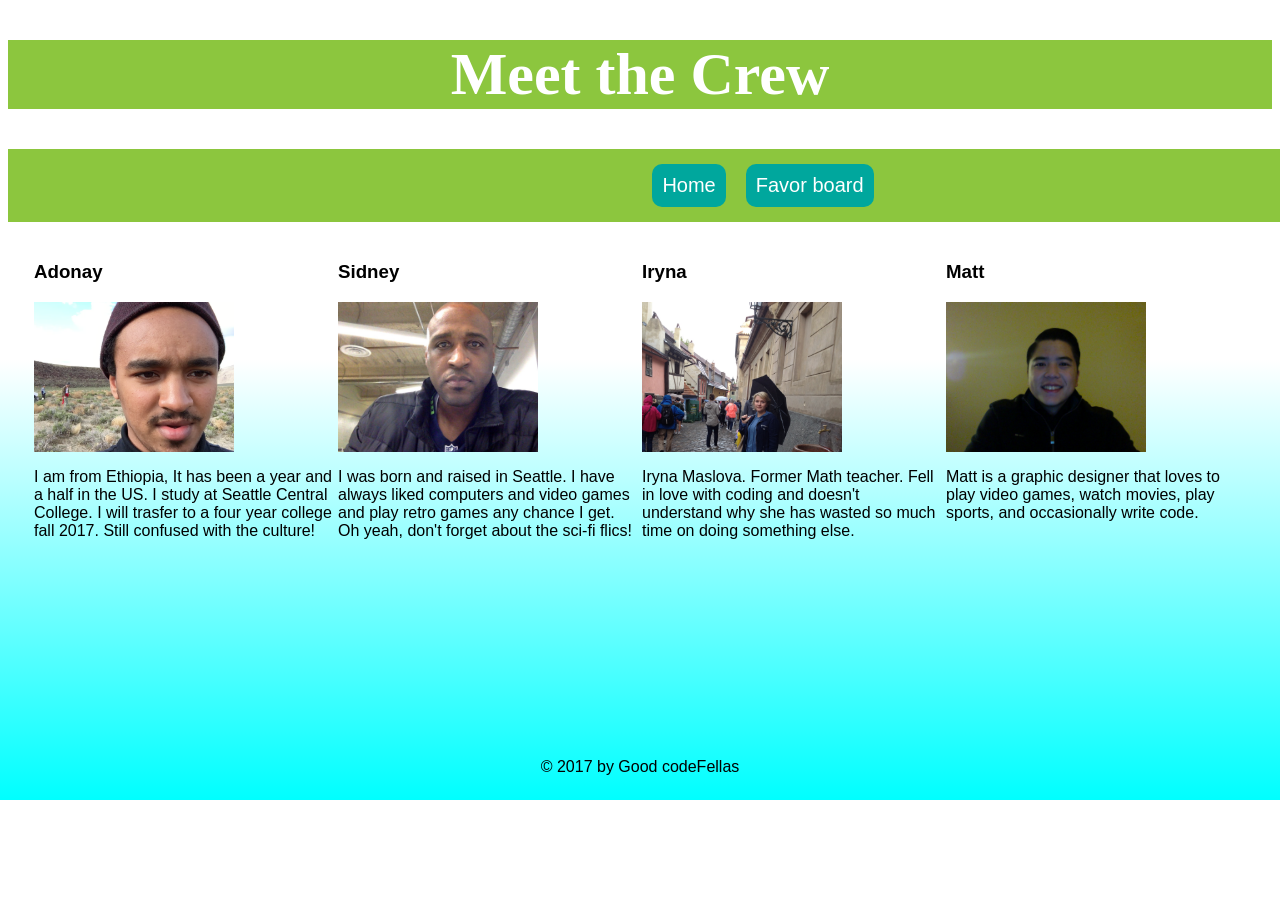
<file: aboutus.html>
<!DOCTYPE html>
<html>
<head>
  <meta charset="utf-8">
  <title>About Us</title>
  <link rel="stylesheet" href="style.css">
</head>
<body>
  <header>
    <h1 class="about-us-title">Meet the Crew</h1>
    <div class="nav">
      <a class="home-button" href="index.html">Home</a>
      <a class="favorboard-button" href = "postboard.html">Favor board</a>
    </div>
  </header>
  <div class="bio-container">
    <div class="person1">
      <h3 class="person1-name">Adonay</h3>
      <div id="person1-pic"></div>
      <p class="person1-bio">I am from Ethiopia, It has been a year and a half in the US. I study at Seattle Central College. I will trasfer to a four year college fall 2017. Still confused with the culture!</p>
    </div>
    <div class="person2">
    <h3 class="person2-name">Sidney</h3>
    <div id="person2-pic"></div>
    <p class="person2-bio">I was born and raised in Seattle.  I have always liked computers and video games and play retro games any chance I get. Oh yeah, don't forget about the sci-fi flics!</p>
  </div>
  <div class="person3">
    <h3 class="person3-name">Iryna</h3>
    <div id="person3-pic"></div>
    <p class="person3-bio">Iryna Maslova. Former Math teacher.  Fell in love with coding and doesn't understand why she has wasted so much time on doing something else.</p>
  </div>
  <div class="person4">
    <h3 class="person4-name">Matt</h3>
    <div id="person4-pic"></div>
    <p class="person4-bio">Matt is a graphic designer that loves to play video games, watch movies, play sports, and occasionally write code.</p>
  </div>
<footer class="about-us-footer">
  <p>&copy; 2017 by Good codeFellas</p>
</footer>
</div>
  <script src="app.js" charset="utf-8"></script>
</body>
</html>
</file>
<file: style.css>
/*reminder: use Roboto, 'Francois One', 'Lobster', cursive*/
/*green hexid:#8CC63E, grey hexid:#5D5D5D, teal: #00A79D*/

/*---------style for home page----------------------*/

html {
  background-image: linear-gradient(white 45%, #00FFFF);

}
.pre-main {
  display: flex;
  align-items: center;
  flex-direction: row;
  align-content: space-around;
  justify-content: center;
}
.caption2 {
  /*height: 100%;
  width: 100%;*/
  align-self: center;
  opacity: 0;
  text-align: center;
  backface-visibility: hidden;
  transition: transform 0.3s, opacity 0.3s;
  position: absolute;
  top: 0;
  left: 0;
  padding: 10px;
  background: #8CC63E;
  color: white;
  border-radius: 10px;
  justify-content: center;
}

.caption1 {
  font-size: 20px;
  align-self: center;
  justify-content: center;
}

.caption1:hover .caption2 {
  font-size: 20px;
  /*max-width: 100%;*/
  /*display: block;*/
  position: relative;
  opacity: 1;
  transform: translate(15px, 15px);
}

/*--------------header styles-----------------------*/
.logo-container {
  display: flex;
  flex-direction: column;
  justify-content: center;
  align-items: center;
}

.logo-image {
  width: 98%;
  position: absolute;
  top: 0;
  left: 0;
  align-items: center;
  justify-content: center;
  max-width: 500px;
  max-height: 250px;
}

/*.sub-title {
text-align: center;
font-weight: lighter;
font-stretch: extra-condensed;
font-family: 'Lobster', cursive;
color: #00A79D;
margin: 0;
}*/

.nav {
  width: 1500px;
  display: flex;
  flex-direction: row;
  justify-content: center;
  align-items: center;
  background-color: #8CC63E;
  margin-top: 20px;
  margin-bottom: 20px;
  padding: 5px;
  justify-content: center;
  align-items: center;
}
.sub-header {
  width: 1500px;
  display: flex;
  flex-direction: column;
  justify-content: center;
  align-items: center;
  background-color: #8CC63E;
  margin-top: 20px;
  margin-bottom: 20px;
  padding: 5px;
}

.greeting {
  font-size: 60px;
  text-align: center;
  font-weight: lighter;
  font-stretch: extra-condensed;
  font-family: 'Lobster', cursive;
  color: white;
  margin: 0;
}
.social-media {
  justify-content: space-around;
}
.login {
  padding: 10px;
  border-radius: 10px;
  background-color: white;
  color: #00A79D;
  font-family: 'Lobster', cursive;
  justify-content: center;
  align-items: center;
}
#submit, .submit {
  color: #00A79D;
}
/*----------------header style end---------------*/

/*------------------form style and nav style----------------*/



button {
  font-family: 'Francois One', sans-serif;
  /*color: #00A79D;*/
}

legend {
  font-family: 'Francois One', sans-serif;
}


 a {
   font-family: 'Francois One', sans-serif;
   font-size: 20px;
   text-decoration: none;
   color: white;
 }
 .favorboard-button {
   background-color: #00A79D;
   text-align: center;
   font-family: 'Francois One', sans-serif;
   padding: 10px;
   margin: 10px;
   border-radius: 10px;
 }

 .home-button {
   background-color: #00A79D;
   text-align: center;
   font-family: 'Francois One', sans-serif;
   padding: 10px;
   margin: 10px;
   border-radius: 10px;
 }
 .about-button {
   background-color: #00A79D;
   text-align: center;
   font-family: 'Francois One', sans-serif;
   padding: 10px;
   margin: 10px;
   border-radius: 10px;
 }

 label input {
   font-family: 'Francois One', sans-serif;
   padding: 5px;
 }

a {
  font-family: 'Francois One', sans-serif;;
  font-size: 20px;
  text-decoration: none;
  color: white;
}
.favorboard-button {
  background-color: #00A79D;
  text-align: center;
  font-family: 'Francois One', sans-serif;;
  padding: 10px;
  margin: 10px;
  border-radius: 10px;
}

.home-button {
  background-color: #00A79D;
  text-align: center;
  font-family: 'Francois One', sans-serif;;
  padding: 10px;
  margin: 10px;
  border-radius: 10px;
}
.about-button {
  background-color: #00A79D;
  text-align: center;
  font-family: 'Francois One', sans-serif;;
  padding: 10px;
  margin: 10px;
  border-radius: 10px;
}

label input {
  font-family: 'Francois One', sans-serif;
  padding: 5px;
}


.new-form {
  width: 300px;
}

/*-------home body style--------*/

main {
  display: flex;
  flex-direction: column;
  align-items: center;
}
.col1 {
  width: 300px;
  height: 300px;
  display: flex;
  flex-direction: column;
  justify-content: center;
  align-items: center;
}

.seeker-intro, .poster-intro {
  font-family: 'Roboto', sans-serif;
  flex-direction: column;
  align-items: baseline;
  width: 200px;
  margin: 50px;
  background-color: white;
  border-radius: 10px;
  padding: 30px;
  color: #00A79D;
  border-radius: 10px;
}
.do-hand {
  justify-content: center;
  flex-direction: column;
  align-items: center;
}
.text-link {
  flex-direction: column;
  justify-content: center;
  text-align: center;
  color: #00A79D;
  font-family: 'Francois One', sans-serif;
  font-size: 30px;

}
.ask-hand {
  justify-content: center;
  flex-direction: column;
  align-items: center;
}

.seeker-box, .poster-box {
  background-color: white;
  display: flex;
  justify-content: center;
  flex-direction: column;
  align-items: center;
  margin: 30px;
  border-radius: 10px;
  border: 10px solid #8CC63E;
  padding: 10px;
}

main {
  margin-top: 30px;
  justify-content: center;
  align-content: center;
  display: flex;
  align-items: baseline;
  flex-direction: row;
}

fieldset {
  border: 1px solid #8CC63E;
  color: #00A79D;
  font-family: 'Francois One', sans-serif;
}
/*-------------style for about us page-------------*/

.about-us-title {
  font-family: 'Lobster', cursive;
  color: white;
  text-align: center;
}

/*.nav {
align-content: space-around;
text-align: center;
font-family: 'Francois One', sans-serif;;
}*/

.bio-container {

    font-family: 'Francois One', sans-serif;
    display:flex;
    flex-direction: row;
    flex-wrap: wrap;
    justify-content: center;

  font-family: 'Francois One', sans-serif;;
  display:flex;
  flex-direction: row;
  flex-wrap: wrap;
  justify-content: center;

}


.person1 {
  width: 300px;
  height: 500px;
  justify-content: flex-start;
  flex-wrap: wrap;
  margin-right: 2px;
  margin-left: 2px;

}

.person2 {
  width: 300px;
  height: 500px;
  justify-content: flex-start;
  flex-wrap: wrap;
  margin-right: 2px;
  margin-left: 2px;

}

.person3 {
  width: 300px;
  height: 500px;
  justify-content: flex-start;
  flex-wrap: wrap;
  margin-right: 2px;
  margin-left: 2px;

}

.person4 {
  width: 300px;
  height: 500px;
  justify-content: flex-start;
  flex-wrap: wrap;
  margin-right: 2px;
  margin-left: 2px;

}

.person1-bio, .person2-bio, .person3-bio, .person4-bio {
  font-family: 'Roboto', sans-serif;
}

.person1-pic,.person2-pic, .person3-pic, .person4-pic {
  /*width: 200px;
  height: 150px;*/
  justify-content: flex-start;
  flex-wrap: wrap;

}
.footer-container {
  display: flex;
  text-align: center;
  align-items: center;
  align-content: center;
}


#person1-pic {
  background-image: url('assets/adonay.png');
  background-size: cover;
  width: 200px;
  height: 150px;
}

#person1-pic:hover {
  background-image: url('https://media3.giphy.com/media/6onMzNPjtFeCI/200.webp#38');
}

#person2-pic {
  background-image: url('assets/sidney.jpg');
  background-size: cover;
  width: 200px;
  height: 150px;
}

#person2-pic:hover {
  background-image: url('https://media.giphy.com/media/xT9KVluGDHZvOk0tdC/giphy.gif');
}

#person3-pic {
  background-image: url('assets/iryna.jpg');
  background-size: cover;
  width: 200px;
  height: 150px;
}

#person3-pic:hover {
  background-image: url('https://media1.giphy.com/media/7rQSSmxalNtfy/200w.webp#1');
}

#person4-pic {
  background-image: url('assets/matt.jpg');
  background-size: cover;
  width: 200px;
  height: 150px;
}

#person4-pic:hover {
  background-image: url('http://37.media.tumblr.com/tumblr_lp5h8ugPBs1qhad67o1_500.gif');
  background-size: cover;
}

.home-footer {
  text-align: center;
  font-family: 'Roboto', sans-serif;
  background-color: #8CC63E;
  padding: 1px;
  width: 100%;
  color: white;
}
.about-us-footer{
  width: 300px;
  flex-wrap: wrap;
  text-align: center;
}

/*****************Post-board page styles****************/
h1 {
  color: #00A79D;
  font-family: 'Lobster';
  font-size: 60px;
}

table{
  border: solid 2px #8CC63E;
  justify-content: center;
  padding: 5px;
  color: white;
  /*margin-left: 15%;
  margin-bottom: 5%;*/
}

thead{
  font-weight: bold;
  padding: 5px;

}

thead td{
  width: 15%;
  background-color: #00A79D;
  padding: 5px;
}


tr {
  background-color: #8CC63E;
  padding: 5px;

}

td {
  background-color: #8CC63E;
  font-size: 1.2em;
  padding: 5px;

}

tr {
  background-color: #00A79D;
  padding: 5px;

}
h1 {
  text-align:center;
  color:white;
  font-family: cursive;
  background-color: #8CC63E;
}

/*.jobsMap{
margin-left: 30%;
}*/

.available {

  color: black;
}

.unavailable {
  color: grey;
}

.favor-title {
  text-align: center;
}
.favorboard-container {
  display: flex;
  align-items: center;
  flex-direction: column;
  /*align-content: center;*/
}
.map-container {
  align-items: center;
  align-content: center;
  margin-top: 50px;
}
.map {
  height: 300px;
  width: 700px;
  justify-content: center;
  align-content: center;
  align-items: center;
  border: solid #8CC63E;
  border-radius: 10px;
}
/*************End of post-board styles****************/
</file>
